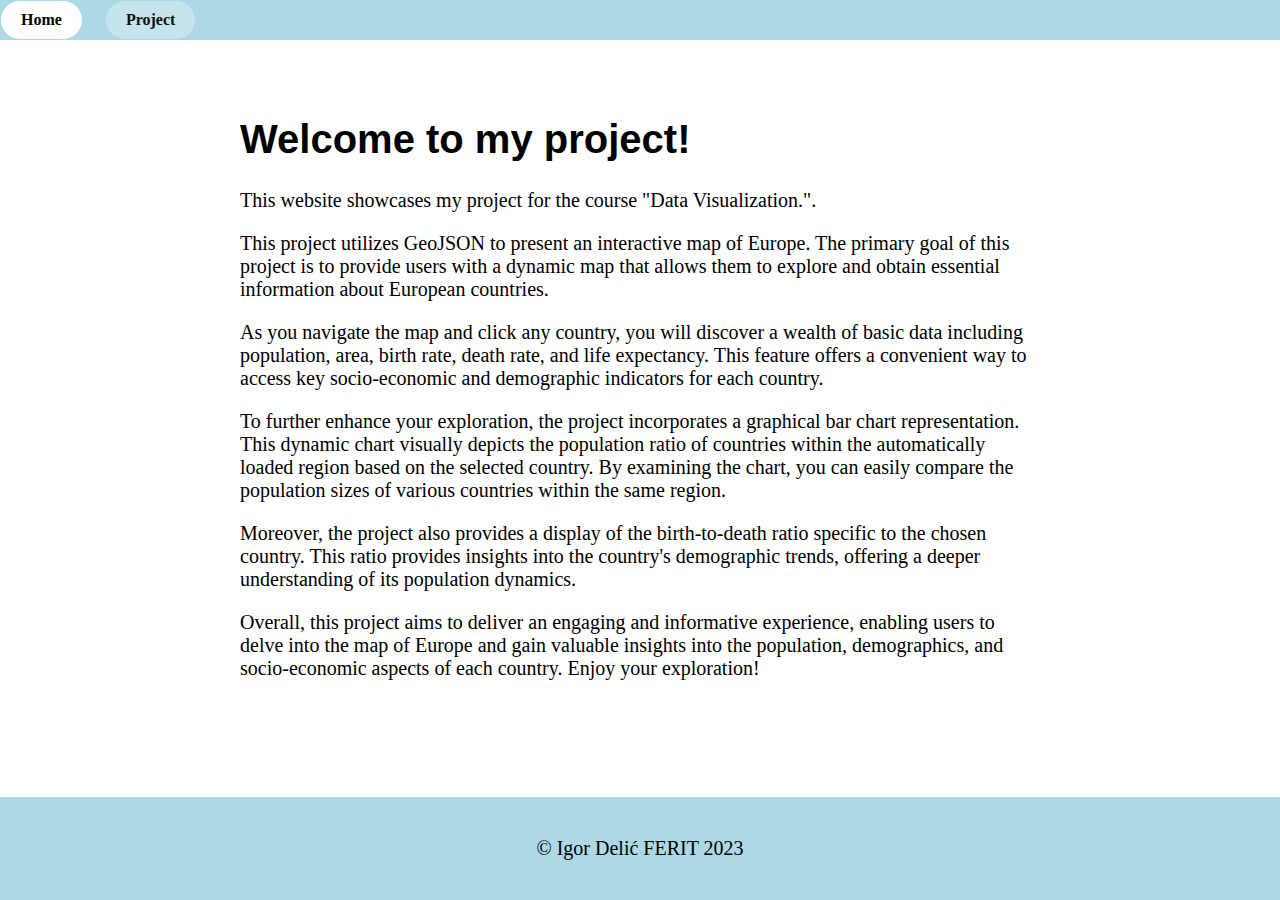
<file: index.html>
<!DOCTYPE html>
<html>

<head>
    <title>Project</title>
    <link rel="stylesheet" type="text/css" href="styleIndex.css">
</head>

<body>
    <header>
        <nav>
            <ul>
                <li><a class="active" href="index.html">Home</a></li>
                <li><a href="main.html">Project</a></li>
            </ul>
        </nav>
    </header>

    <main>
        <h1>Welcome to my project!</h1>
        <p>This website showcases my project for the course "Data Visualization.".</p>
        <p>This project utilizes GeoJSON to present an interactive map of Europe. The primary goal of this project is to provide users with a dynamic map that allows them to explore and obtain essential information about European countries.</p>
        <p>As you navigate the map and click any country, you will discover a wealth of basic data including population, area, birth rate, death rate, and life expectancy. This feature offers a convenient way to access key socio-economic and demographic indicators for each country.</p>
        <p>To further enhance your exploration, the project incorporates a graphical bar chart representation. This dynamic chart visually depicts the population ratio of countries within the automatically loaded region based on the selected country. By examining the chart, you can easily compare the population sizes of various countries within the same region.</p>
        <p>Moreover, the project also provides a display of the birth-to-death ratio specific to the chosen country. This ratio provides insights into the country's demographic trends, offering a deeper understanding of its population dynamics.</p>
        <p>Overall, this project aims to deliver an engaging and informative experience, enabling users to delve into the map of Europe and gain valuable insights into the population, demographics, and socio-economic aspects of each country. Enjoy your exploration!</p>
    </main>


    <footer>
        <p>&copy; Igor Delić FERIT 2023 </p>
    </footer>
</body>

</html>
</file>
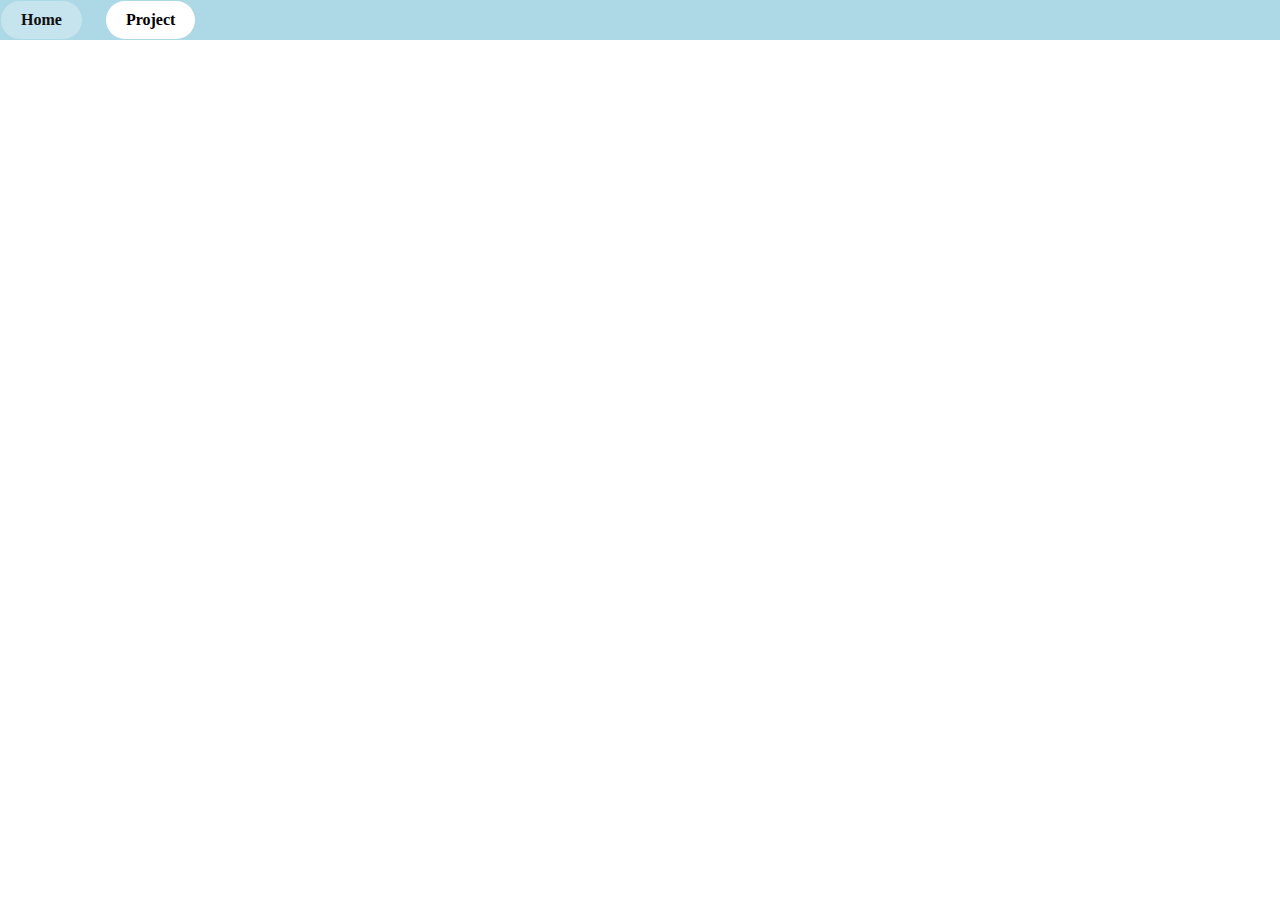
<file: main.html>
<!DOCTYPE html>
<html>
<head>
  <title>Europe Map Visualization</title>
  <link rel="stylesheet" type="text/css" href="styleMain.css">
</head>
<body>
  <header>
    <div class="header-container">

      <nav>
          <ul>
            <li><a href="index.html">Home</a></li>
            <li><a class="active" href="main.html">Project</a></li>
          </ul>
      </nav>
  </div>
</header>

  <div id="container">
    <div id="map"></div>
    <div id="data-container"></div>
    <div id="graph-container">
      <div id="pie-chart"></div>
    </div>
  </div>

  <script src="https://d3js.org/d3.v7.min.js"></script>
  <script src="script.js"></script>
</body>
</html>
</file>
<file: styleIndex.css>
body {
    margin: 0;
    padding: 0;
    display: flex;
    flex-direction: column;
    min-height: 100vh;
}

header {
    background-color: lightblue;
    padding: 1px;
}

nav ul {
    list-style-type: none;
    margin: 0;
    padding: 0;
}

nav li {
    display: inline;
    margin-right: 20px;
}

nav li a {
    text-decoration: none;
    color: rgb(15, 15, 15);
    font-weight: bold;
    display: inline-block;
    padding: 10px 20px;
    border-radius: 20px;
    background-color: rgba(255, 255, 255, 0.3);
    transition: background-color 0.3s ease;
}

nav li a:hover {
    background-color: rgba(255, 255, 255, 0.5);
}

nav li a.active {
    color: black;
    background-color: white;
}

.container {
    text-align: center;
    flex: 1;
}

main {
    margin: 50px auto;
    max-width: 800px;
}

h1 {
    font-family: 'Your Fancy Font', sans-serif;
    font-size: 40px;
}

p {
    font-size: 20px;
}

footer {
    background-color: lightblue;
    padding: 20px;
    text-align: center;
    font-size: 18px;
    margin-top: auto;
}
</file>
<file: styleMain.css>
body {
  margin: 0;
}
#container {
    display: flex;
    width: 800px;
    height: 700px;
  }

#map {
  order: 1;
  flex: 1;
}

#data-container {
  order: 3;
  flex: 0 0 300px;
  font-family: Arial, sans-serif;
  font-size: 14px;
  margin-top: 20px;
}

#graph-container {
  order: 2;
  width: 90%;
  height: 100px;
}
svg {
  background-color: white;
}

path {
  fill: #54c5f1;
  stroke: white;
  stroke-width: 0.5px;
}

path:hover {
  fill: blue;
}

.header-container {
  display: flex;
  justify-content: space-between;
  align-items: center;
}

header {
  background-color: lightblue;
  padding: 1px;
}

nav ul {
  list-style-type: none;
  margin: 0;
  padding: 0;
}

nav li {
  display: inline;
  margin-right: 20px;
}

nav li a {
  text-decoration: none;
  color: rgb(15, 15, 15);
  font-weight: bold;
  display: inline-block;
  padding: 10px 20px;
  border-radius: 20px;
  background-color: rgba(255, 255, 255, 0.3);
  transition: background-color 0.3s ease;
}

nav li a:hover {
  background-color: rgba(255, 255, 255, 0.5);
}

nav li a.active {
  color: black;
  background-color: white;
}
</file>
